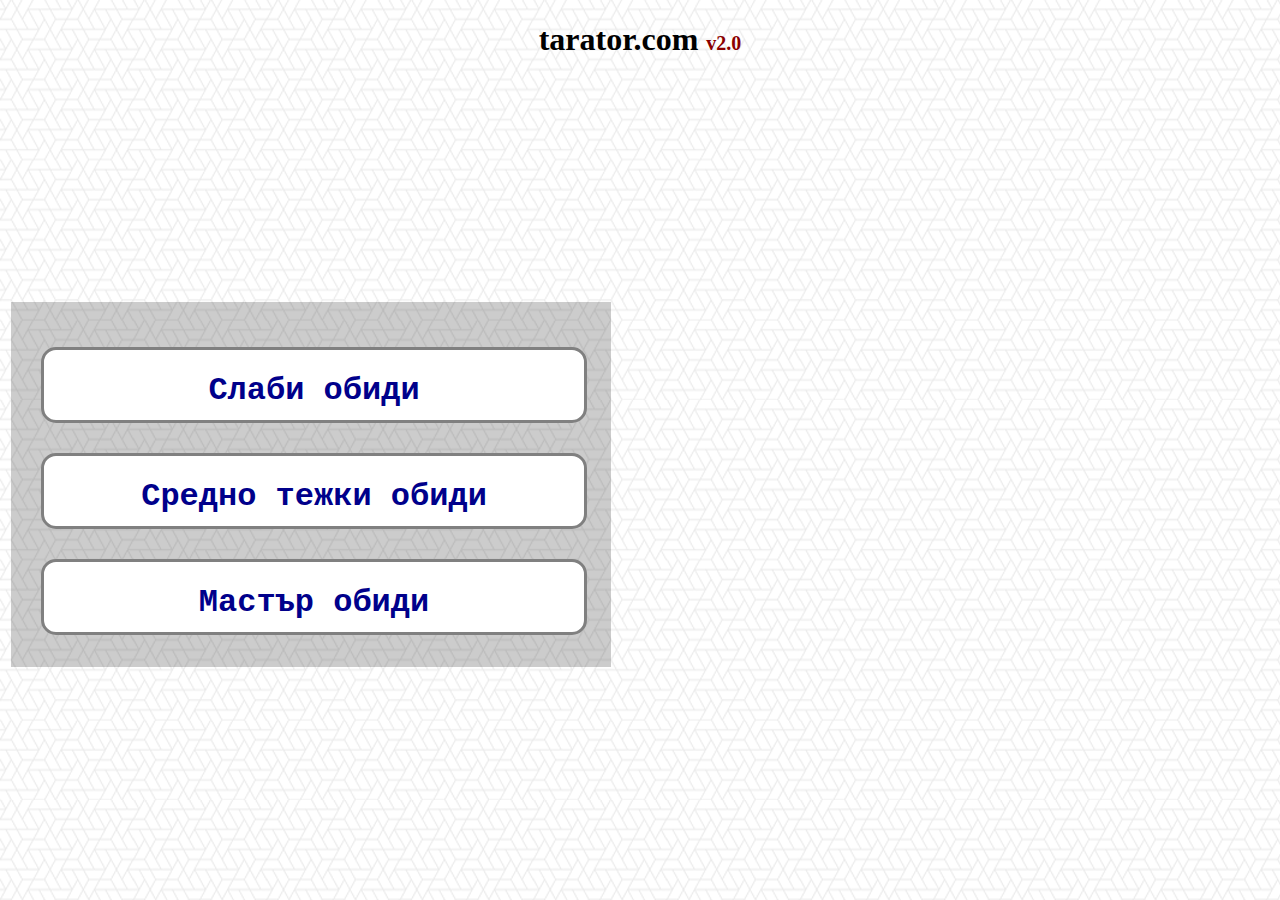
<file: WEB_SAVOV/index.html>
<!DOCTYPE html>
<html>
	<head>
		<link href="stylesheet.css" rel="stylesheet" type="text/css">
		<script src="script.js"></script>
		<title>Tarator</title>
		<meta charset=utf-8>
	</head>
	<body>
		<h1 id="title">tarator.com <span style="color:darkred; font-size: 15pt">v2.0</span></h1>
		<table style="padding-top: 150px">
		<tr>
			<td width="50%">
			<div class="buttons">
				<a href="slabo.html">
					<div class="button" onmouseover="changeImage(1)" onmouseleave="changeImage(0)">
						<h1>Слаби обиди</h1>
					</div>
				</a>
				<a href="sredno.html">
					<div class="button" onmouseover="changeImage(2)" onmouseleave="changeImage(0)">
						<h1>Средно тежки обиди</h1>
					</div>
				</a>
				<a href="master.html">
					<div class="button" onmouseover="changeImage(3)" onmouseleave="changeImage(0)">
						<h1>Мастър обиди</h1>
					</div>
				</a>
			</div>
			</td>
			<td>
				<img src="0.png" style="height:500px; margin-left: 100px" id="image">
			</td>
		</tr>
		</table>
	</body>
</html>
</file>
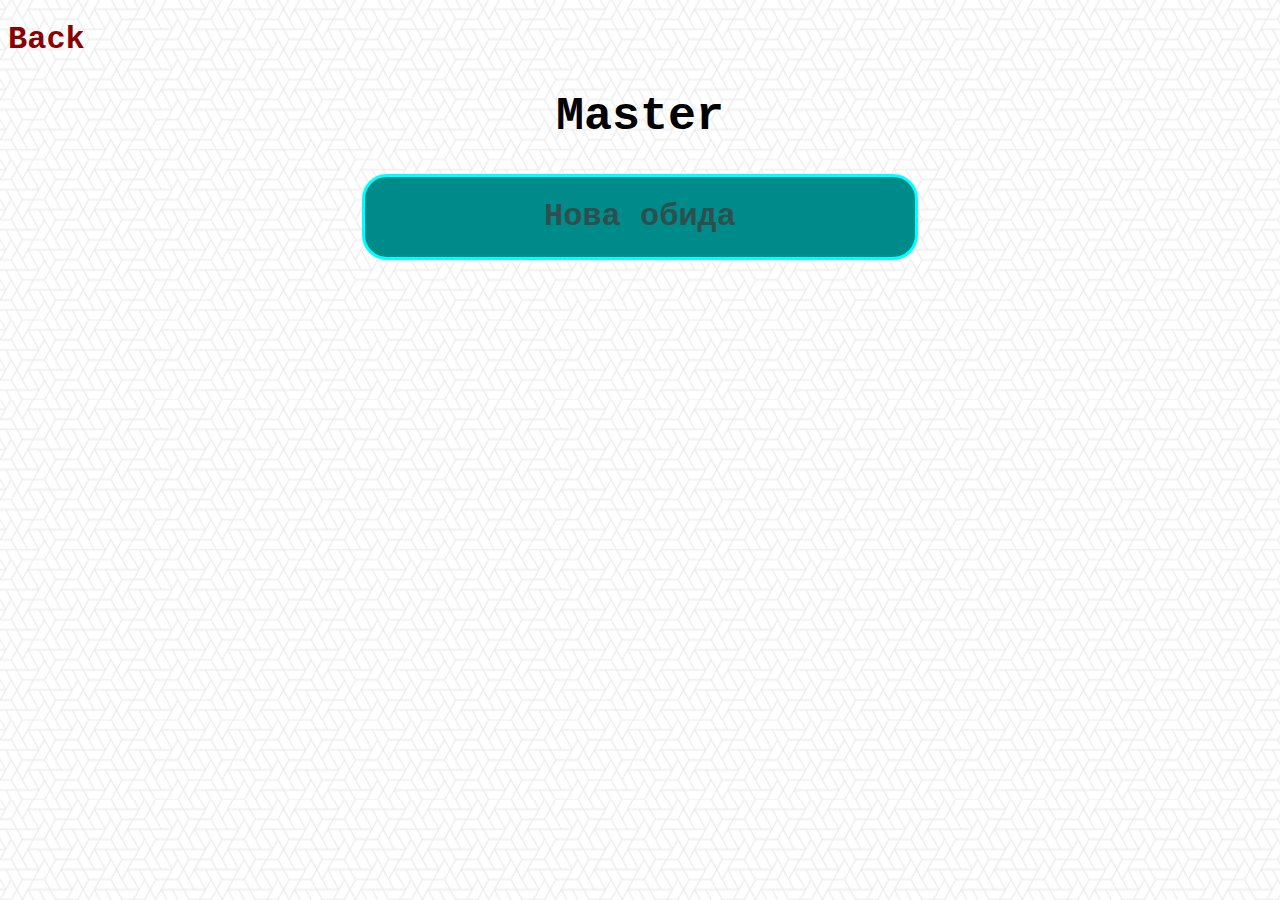
<file: WEB_SAVOV/master.html>
﻿<!DOCTYPE html>
<html>
	<head>
		<link href="stylesheet.css" rel="stylesheet" type="text/css">
		<script src="script.js"></script>
		<title>Lvl 1</title>
		<meta charset=utf-8>
	</head>
	<body>
		<a href="index.html"><h1 class="back">Back</h1></a>
		<h1 class="level">Master</h1>
		
		<div class="button2" onmousedown="changeText(3)">
			<h1>Нова обида</h1>
		</div>
		
		<p id="text">
		
		</p>
		
	</body>
</html>
</file>
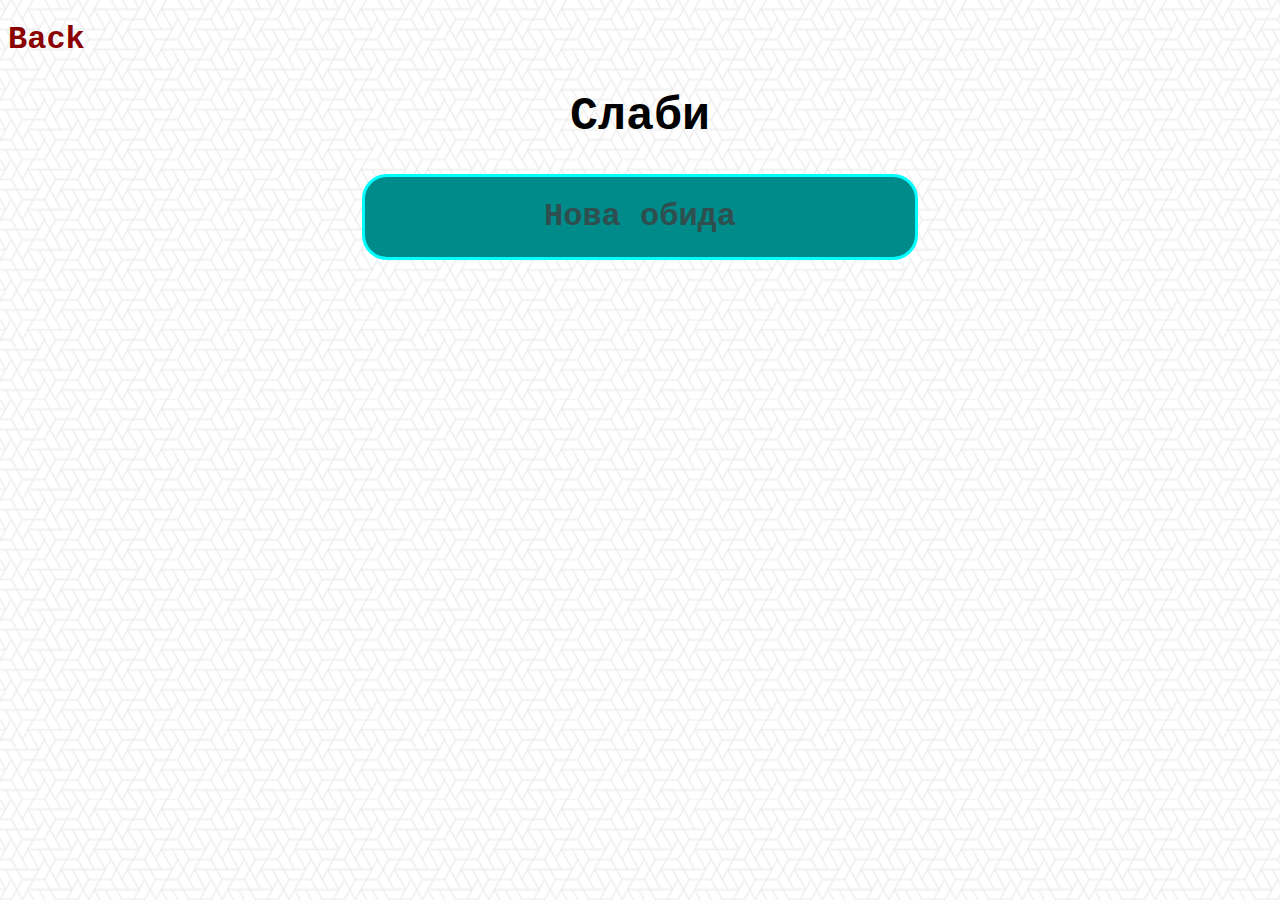
<file: WEB_SAVOV/slabo.html>
<!DOCTYPE html>
<html>
	<head>
		<link href="stylesheet.css" rel="stylesheet" type="text/css">
		<script src="script.js"></script>
		<title>Lvl 1</title>
		<meta charset=utf-8>
	</head>
	<body>
		<a href="index.html"><h1 class="back">Back</h1></a>
		<h1 class="level">Слаби</h1>
		
		<div class="button2" onmousedown="changeText(1)">
			<h1>Нова обида</h1>
		</div>
		
		<p id="text">
		
		</p>
		
	</body>
</html>
</file>
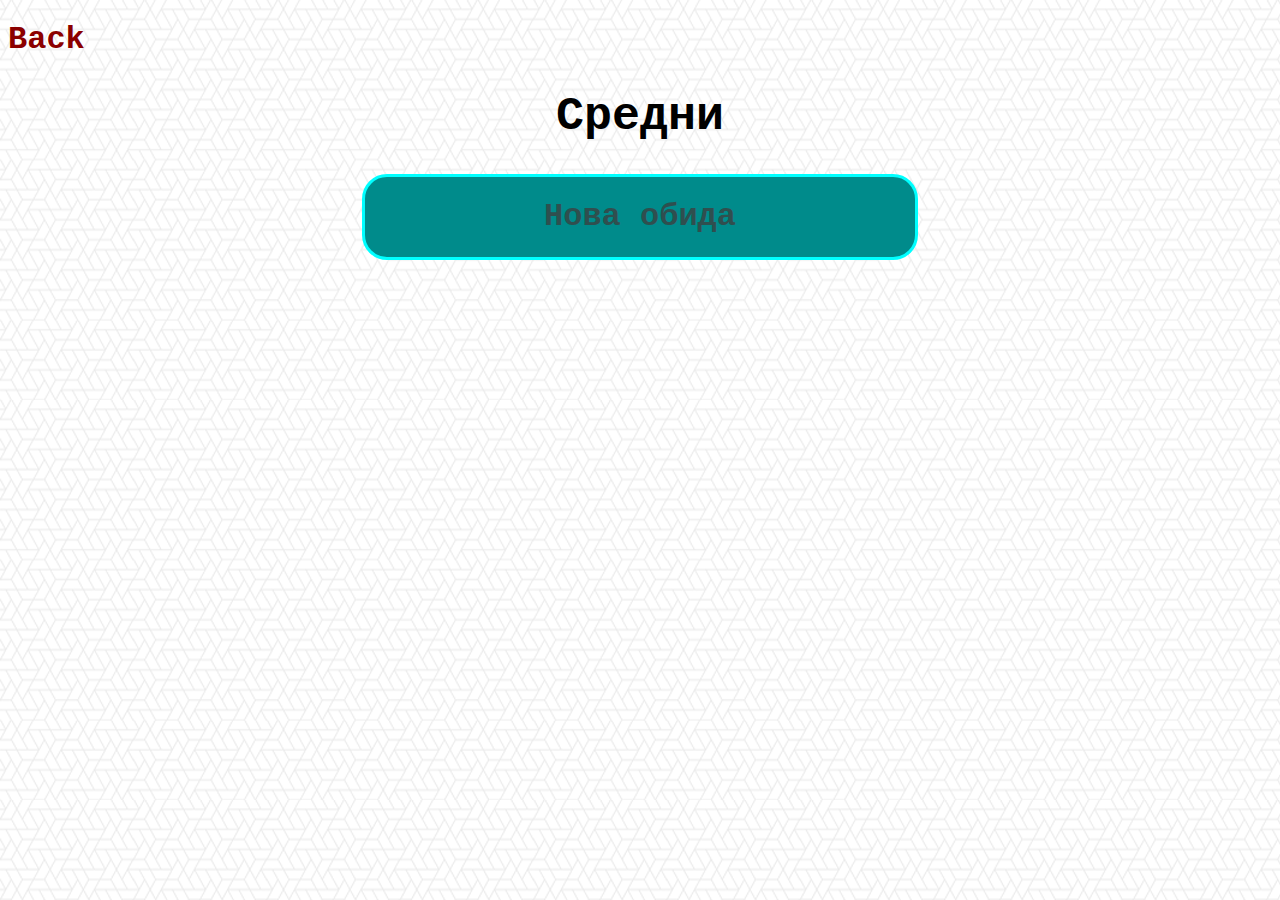
<file: WEB_SAVOV/sredno.html>
<!DOCTYPE html>
<html>
	<head>
		<link href="stylesheet.css" rel="stylesheet" type="text/css">
		<script src="script.js"></script>
		<title>Lvl 1</title>
		<meta charset=utf-8>
	</head>
	<body>
		<a href="index.html"><h1 class="back">Back</h1></a>
		<h1 class="level">Средни</h1>
		
		<div class="button2" onmousedown="changeText(2)">
			<h1>Нова обида</h1>
		</div>
		
		<p id="text">
		
		</p>
		
	</body>
</html>
</file>
<file: WEB_SAVOV/stylesheet.css>
body{
	background-image:url(hex.png);
}

a{
	text-decoration:none;
}

#title{
	color: black;
	text-align: center;
	font-family: "Lucida Sans Unicode";
}

.buttons{
	background-color:rgba(0,0,0,0.2);
	width: 100%;
	height: 350px;
	padding-top: 15px;
}

.button{
	background-color: white;
	position: relative;
	width: 90%;
	height: 20%;
	margin: 5%;
	border-radius: 15px;
	border-style: solid;
	border-color: gray;
}

.button h1{
	text-align: center;
	font-family: "Courier New";
	color: darkblue;
}

.button:hover{
	background-color: darkgray;
	cursor: pointer;
}

.level{
	text-align: center;
	font-size: 35pt;
	font-family: "Courier New";
}

.back{
	color:darkred;
	font-family: "Courier New";
}

.button2{
	text-align: center;
	width: 550px;
	height: 80px;
	background-color: darkcyan;
	border-radius: 25px;
	border-style:solid;
	border-color:cyan;
	margin: 0 auto;
}

.button2:hover{
	border-color: darkcyan;
	background-color:cyan;
	cursor: pointer;
	color: darkcyan;
}

.button2 h1{
	font-family: "Courier New";
	color: DarkSlateGray;
	user-select: none;
}

#text{
	text-align: center;
	padding-top: 20px;
	font-size: 25pt;
	font-family: "Courier New";
}
</file>
